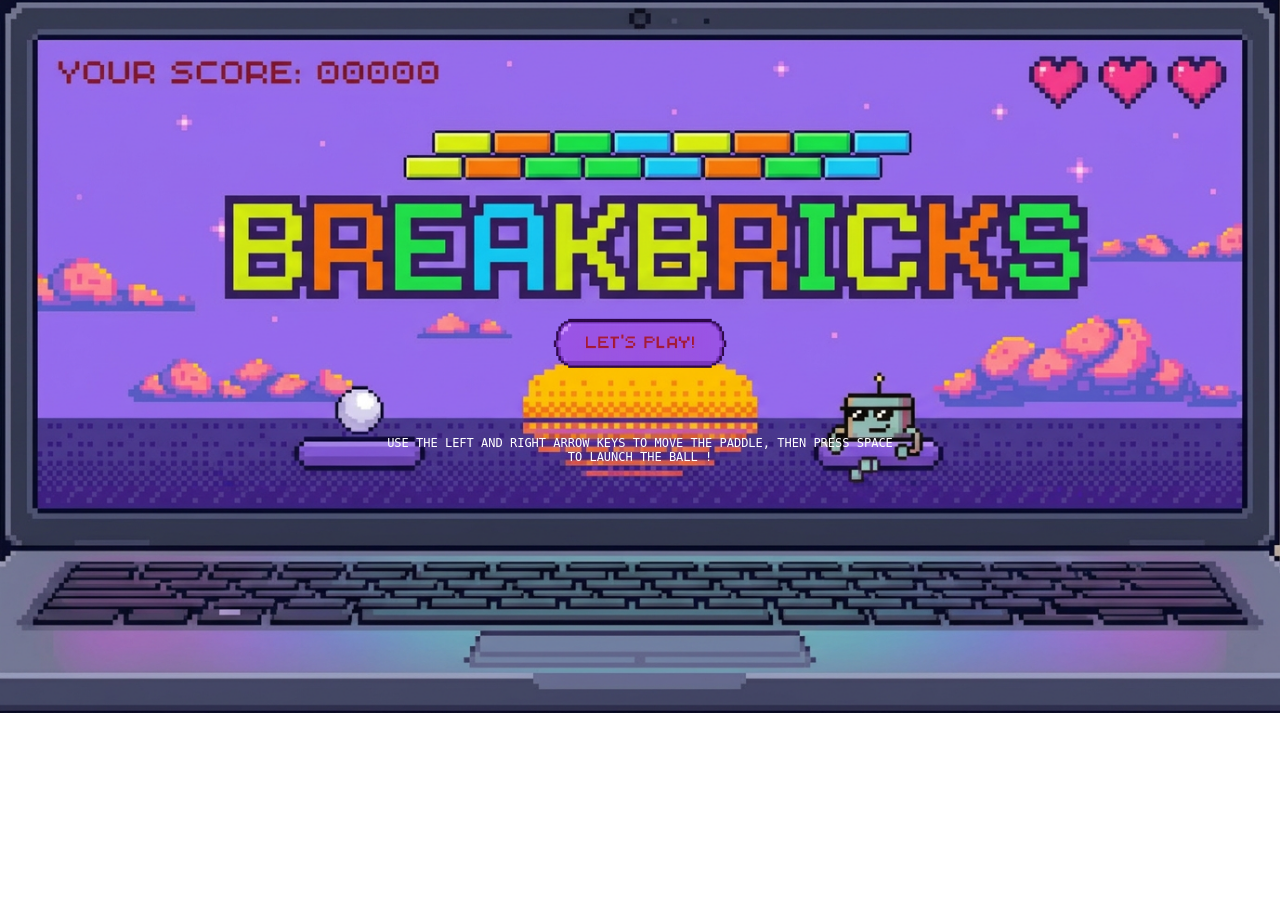
<file: index.html>
<!DOCTYPE html>
<html lang="en">
<head>
    <meta charset="UTF-8">
    <meta name="viewport" content="width=device-width, initial-scale=1.0">
    <meta http-equiv="X-UA-Compatible" content="ie=edge" />
    <link rel="stylesheet" href="./styles/style.css">
    <title>BreakBricks</title>
</head>
<body>
    <main>
    <div id="game-intro">
        <!-- logo, button start, instruction et img de contrôle -->
        <img src="./images/Bg.png" alt="BreakBricks-logo" class="BreakBricks-img">
       <div class="start-container">
    <button id="start-btn">
        <img src="./images/Let's play.png" alt="Let's play">
    </button>
    <p class="start-text">
        Use the left and right arrow keys to move the paddle, then press SPACE to launch the ball !
    </p>
</div>
    </div>


    <div id="game-container">
        <!-- stats et jeu lui-même -->
    
    <div id="game-screen">
        <!-- jeu et éléments dynamiques, caché au départ avec display: none -->
        <div class="container">
            <div class="left">
            <p>Score: <span id="score">0</span></p>
            </div>

            <div class="right">
            <img src="./images/Heart.png" alt="" class="heart-logo">
            <img src="./images/Heart.png" alt="" class="heart-logo">
            <img src="./images/Heart.png" alt="" class="heart-logo">
         </div>
         </div>
    </div>
    </div>


   <div id="game-end">
    <img src="./images/Bg3.png" alt="" class="endgame-logo">

    <p id="final-score">0</p>

    <button id="restart-btn">
        <img src="./images/Restart.png" alt="">
    </button>
</div>
    </main>

    <script type="text/javascript" src="./js/player.js"></script>
    <script type="text/javascript" src="./js/ball.js"></script>
    <script type="text/javascript" src="./js/brick.js"></script>
    <script type="text/javascript" src="./js/game.js"></script>
    <script type="text/javascript" src="./js/script.js"></script>

</body>
</html>
</file>
<file: styles/style.css>
body {
    padding: 0;
    margin: 0;
    text-align: center;
}

#game-intro {
    padding: 0;
    position: relative;
    display: block;
    overflow: hidden;
    width: 100%;
}

.BreakBricks-img {
    display: block;
    width: 100%;
}

.start-container {
    position: absolute;
    left: 50%;
    bottom: 35%;
    transform: translateX(-50%);
    display: flex;
    flex-direction: column;
    align-items: center;
    gap: 15px;
}

#start-btn {
    width: 35%;
    background: none;
    border: none;
    padding: 0;
    cursor: pointer;
}

#start-btn img {
    width: 100%;
    height: auto;
    display: block;
}

.start-text {
    color: white;
    font-family: monospace;
    text-transform: uppercase;
    text-align: center;
    font-size: 12px;
    max-width: 80%;
    margin: 0;
}

#game-container {
    display: flex;
    flex-direction: column;
    align-items: center;
}

#game-screen {
    display: none;
    position: relative;
    width: 500px;
    height: 600px;
    overflow: hidden;
    margin: 20px auto;
    background-image: url(../images/bg2.png);
    background-size: cover;
    background-position: center;
    border: 2px solid #333;
}

.container {
    position: absolute;
    top: 10px;
    left: 0;
    right: 0;
    display: flex;
    justify-content: space-between;
    align-items: center;
    padding: 0 20px;
    box-sizing: border-box;
    z-index: 10;
}

.left {
    color: red;
    font-family: monospace;
    text-transform: uppercase;
}

.right {
    display: flex;
    gap: 8px;
}

.right img.heart-logo {
    width: 30px;
    height: auto;
}

#game-end {
    position: relative;
    display: none;
    width: 100%;
}

.endgame-logo {
    width: 100%;
    height: auto;
    display: block;
}

#final-score {
    position: absolute;
    left: 50%;
    top: 48%;
    transform: translateX(-50%);
    margin: 0;
    color: #ff4df8;
    font-family: monospace;
    font-size: clamp(28px, 4vw, 64px);
    font-weight: bold;
    text-shadow:
        0 0 5px #ff00ff,
        0 0 10px #a100ff;
    z-index: 5;
}

#restart-btn {
    position: absolute;
    bottom: 20%;
    left: 50%;
    background: none;
    border: none;
    transform: translateX(-50%);
    cursor: pointer;
    width: 15%;
    z-index: 5;
}

#restart-btn img {
    width: 100%;
    height: auto;
    display: block;
}

.player,
.ball,
.brick {
    position: absolute;
    user-select: none;
}
</file>
